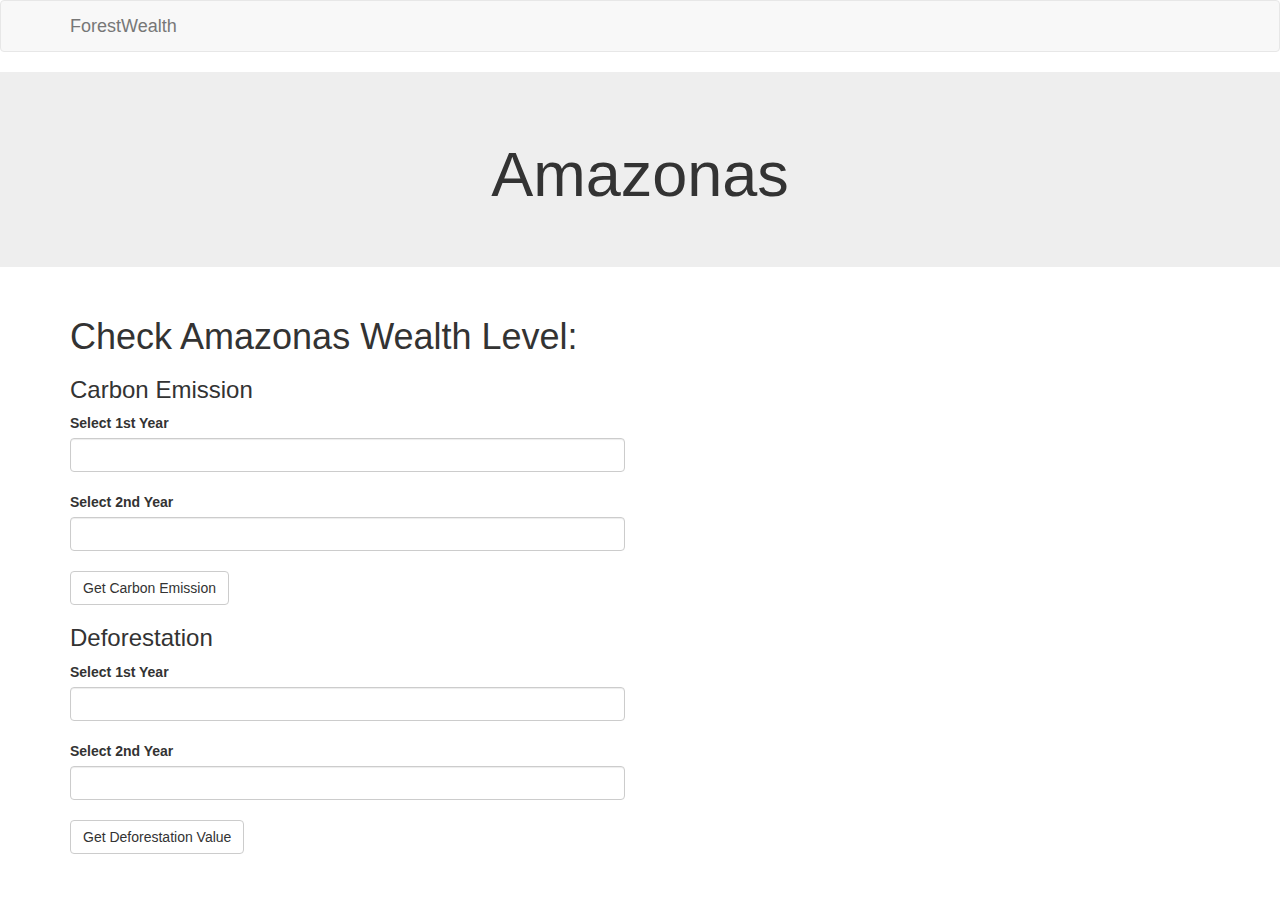
<file: amazona.html>
<!DOCTYPE html>
<html lang="en">
<head>
  <meta charset="UTF-8">
  <meta name="viewport" content="width=device-width, initial-scale=1.0">
  <meta http-equiv="X-UA-Compatible" content="ie=edge">
  <link href="https://maxcdn.bootstrapcdn.com/bootstrap/3.3.7/css/bootstrap.min.css" rel="stylesheet" integrity="sha384-BVYiiSIFeK1dGmJRAkycuHAHRg32OmUcww7on3RYdg4Va+PmSTsz/K68vbdEjh4u" crossorigin="anonymous">
  <script src="https://maxcdn.bootstrapcdn.com/bootstrap/3.3.7/js/bootstrap.min.js" integrity="sha384-Tc5IQib027qvyjSMfHjOMaLkfuWVxZxUPnCJA7l2mCWNIpG9mGCD8wGNIcPD7Txa" crossorigin="anonymous"></script>
  <script src="./web3.min.js"></script>
  <script src="./app.js"></script>
  <title>ForestWealth</title>
</head>
<body>

  <nav class="navbar navbar-default">
    <div class="container">
      <div class="navbar-header">
        <a class="navbar-brand" href="#">
          <p>ForestWealth</p>
        </a>
      </div>
    </div>
  </nav>

  <div class="jumbotron">
        <div class="container">
          <h1 class="text-center">Amazonas</h1>
        </div>
  </div>

<div class="container">
  <h1>Check Amazonas Wealth Level:</h1>
  <h3>Carbon Emission</h3>
    <form id="CarbonContent">
      <div class="form-group">
        <div class="row">
          <div class="col-sm-6">
            <label for="exampleInputEmail1">Select 1st Year</label>
            <input type="number" class="form-control" name="id" id="record-index"></br>
          </div>
        </div>
        <div class="row">
          <div class="col-sm-6">
            <label for="exampleInputEmail1">Select 2nd Year</label>
            <input type="number" class="form-control" name="id" id="record-index2"></br>
            <input type="button"name="Submit" class="btn btn-default" id="form-click" value="Get Carbon Emission">
          </div>
        </div>
      </div>
    </form>

  <div id="output-field">
  </div>
  <div id="output-field2">
  </div>

  <h3>Deforestation</h3>
  <form id="ForestContent">
    <div class="form-group">
      <div class="row">
        <div class="col-sm-6">
          <label for="exampleInputEmail1">Select 1st Year</label>
          <input type="number" class="form-control" name="id" id="forest-record-index"></br>
        </div>
      </div>
      <div class="row">
        <div class="col-sm-6">
          <label for="exampleInputEmail1">Select 2nd Year</label>
          <input type="number" class="form-control" name="id" id="forest-record-index2"></br>
        </div>
      </div>
      <input type="button"name="Submit" class="btn btn-default" id="form-click2" value="Get Deforestation Value">
    </div>
  </form>
  <div id="forest-output-field">
  </div>
  <div id="forest-output-field2">
  </div>

</div>
</body>
</html>
</file>
